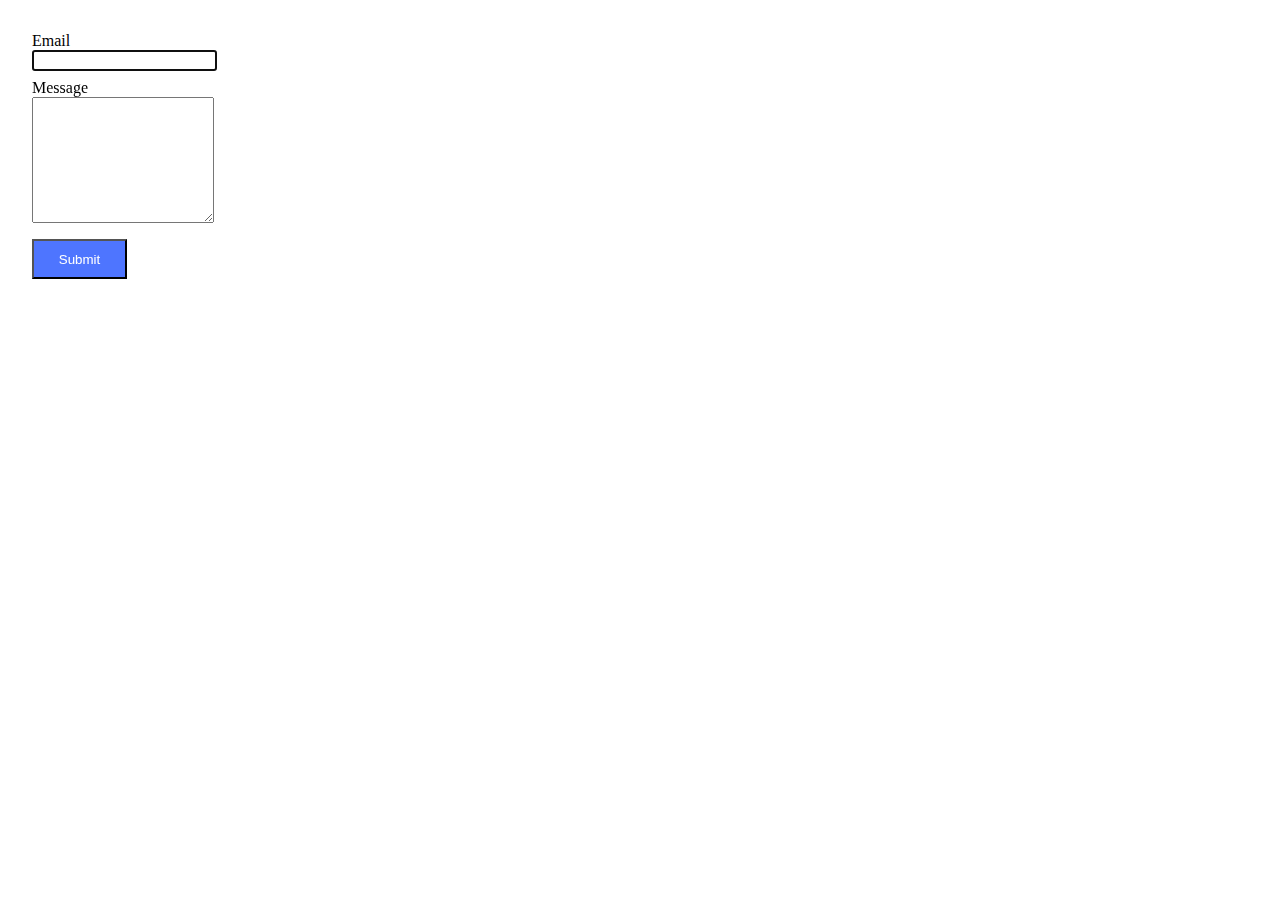
<file: src/2-form.html>
<!DOCTYPE html>
<html lang="en">
  <head>
    <meta charset="UTF-8" />
    <meta http-equiv="X-UA-Compatible" content="IE=edge" />
    <meta name="viewport" content="width=device-width, initial-scale=1.0" />
    <link rel="stylesheet" href="./css/2-form.css" />
    <title>Document</title>
  </head>
  <body>
    <form class="feedback-form" autocomplete="off">
      <label>
        Email
        <input type="email" name="email" autofocus />
      </label>
      <label>
        Message
        <textarea name="message" rows="8"></textarea>
      </label>
      <button type="submit">Submit</button>
    </form>
    <script type="module" src="./js/2-form.js"></script>
  </body>
</html>
</file>
<file: src/css/2-form.css>
.feedback-form {
  
    width: 408px;
    height: 296px;
    padding: 24px;
    gap: 16px;
}

input {
    display: flex;
    margin-bottom: 8px;
}

textarea {

    display: flex;
}

button {

    background-color: #4E75FF;
    color: white;
    width: 95px;
    height: 40px;
    margin-top: 16px;
    padding: 8px 16px 8px 16px;
}
</file>
